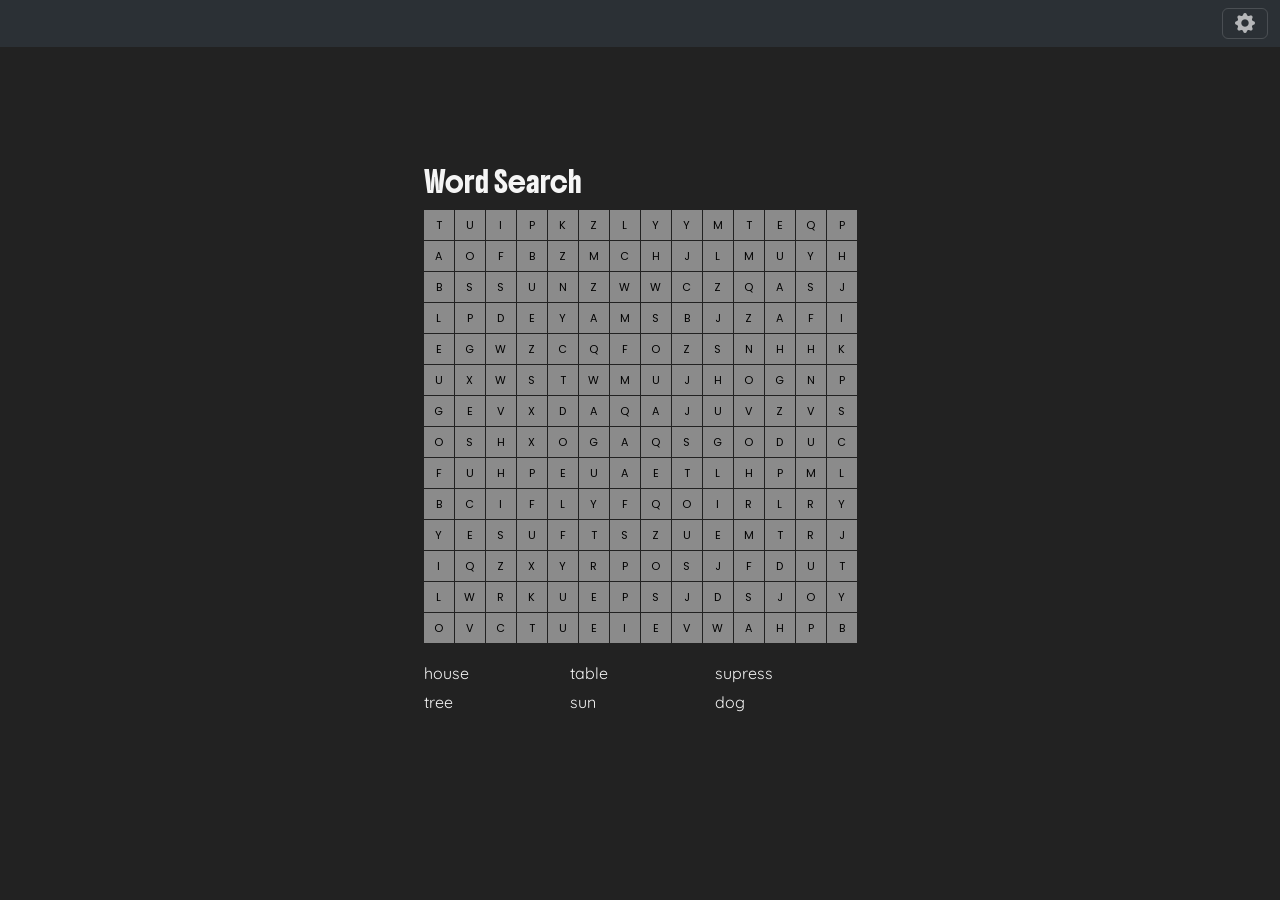
<file: index.html>
<!DOCTYPE html>
<html lang="en" data-bs-theme="dark">
<head>
  <meta charset="UTF-8">
  <meta name="viewport" content="width=device-width, initial-scale=1.0">
  <link rel="stylesheet" href="src/lib/bootstrap.min.css">  
  <link rel="stylesheet" href="src/css/index.css">  
  <title>Word Search</title>
</head>
<body>
  <nav class="navbar bg-body-tertiary fixed-top">
    <div class="container-fluid">
      <a class="navbar-brand" href="#"><!--Word Search--></a>
      <button class="navbar-toggler" type="button" data-bs-toggle="offcanvas" data-bs-target="#offcanvasNavbar" aria-controls="offcanvasNavbar" aria-label="Toggle navigation">
        <!--<span class="navbar-toggler-icon"></span>-->
        <i class="bi bi-gear-fill"></i>
      </button>
      <div class="offcanvas offcanvas-end" tabindex="-1" id="offcanvasNavbar" aria-labelledby="offcanvasNavbarLabel">
        <div class="offcanvas-header">
          <h5 class="offcanvas-title" id="offcanvasNavbarLabel">Game Settings</h5>
          <button type="button" class="btn-close" data-bs-dismiss="offcanvas" aria-label="Close"></button>
        </div>
        <div class="offcanvas-body">
          <form id="form-setting">
            <div class="row align-items-center">
              <div class="col-9">
                <label for="range-word-count" class="form-label">No. of words to search:</label>
                <input type="range" class="form-range" min="0" max="0" id="range-word-count">
              </div>
              <div class="col mt-4">
                <input type="text" readonly class="form-control-plaintext text-center pe-4" id="label-word-count" value="00">
              </div>
            </div>

            <div class="row align-items-center mt-3">
              <div class="col-9">
                <label for="range-max-length" class="form-label">Words' max length:</label>
                <input type="range" class="form-range" min="0" max="0" id="range-max-length">
              </div>
              <div class="col mt-4">
                <input type="text" readonly class="form-control-plaintext text-center pe-4" id="label-max-length" value="00">
              </div>
            </div>

            <div class="row align-items-center mt-3">
              <div class="col-9">
                <label for="range-countdown" class="form-label">Countdown:</label>
                <input type="range" class="form-range" min="0" max="9" id="range-countdown">
              </div>
              <div class="col mt-4">
                <input type="text" readonly class="form-control-plaintext text-center pe-4" id="label-countdown" value="00">
              </div>
            </div>
            <div class="row justify-content-center mt-3">
              <div class="col-auto">
                <button type="button" class="btn btn-primary" id="btn-reload">Reload Game</button>
              </div>
            </div>
          </form>
      </div>
    </div>
  </nav>

  <div class="d-flex p-2 justify-content-between flex-row" id="title-row">
    <div><h3 class="title">Word Search</h3></div>
    <div id="countdown-container" class="d-flex pe-3 flex-row align-items-center invisible">
        <div class="pe-2"><i class="bi bi-stopwatch-fill"></i></div>
        <div id="countdown"></div>
    </div>
  </div>

  <div class="d-flex justify-content-center" id="square-frame-row">
    <section id="square-frame"></section>
  </div>

  <div class="d-flex p-2 justify-content-center" id="word-list-row">
    <section id="section-word-list"></section>
  </div>
  
  <!--Game Interactive Elements-->
  <div id="overlay" class="invisible"></div>
  <div id="loading-div">
    <div class="spinner-grow" role="status">
      <span class="invisible">Loading...</span>
    </div>
  </div>
  <div class="d-flex flex-column align-items-center invisible" id="restart-div">
    <h4 id="restart-message"></h4>
    <button type="button" class="btn btn-success">Restart Game</button>
  </div>

  <script type="module" src="src/js/index.js"></script>
</body>
</html>
</file>
<file: src/css/index.css>
@import url(../lib/bootstrap.min.css);
@import url("https://cdn.jsdelivr.net/npm/bootstrap-icons@1.11.3/font/bootstrap-icons.min.css");
@import url(base.css);
@import url(fonts.css);
@import url(interaction.css);
</file>
